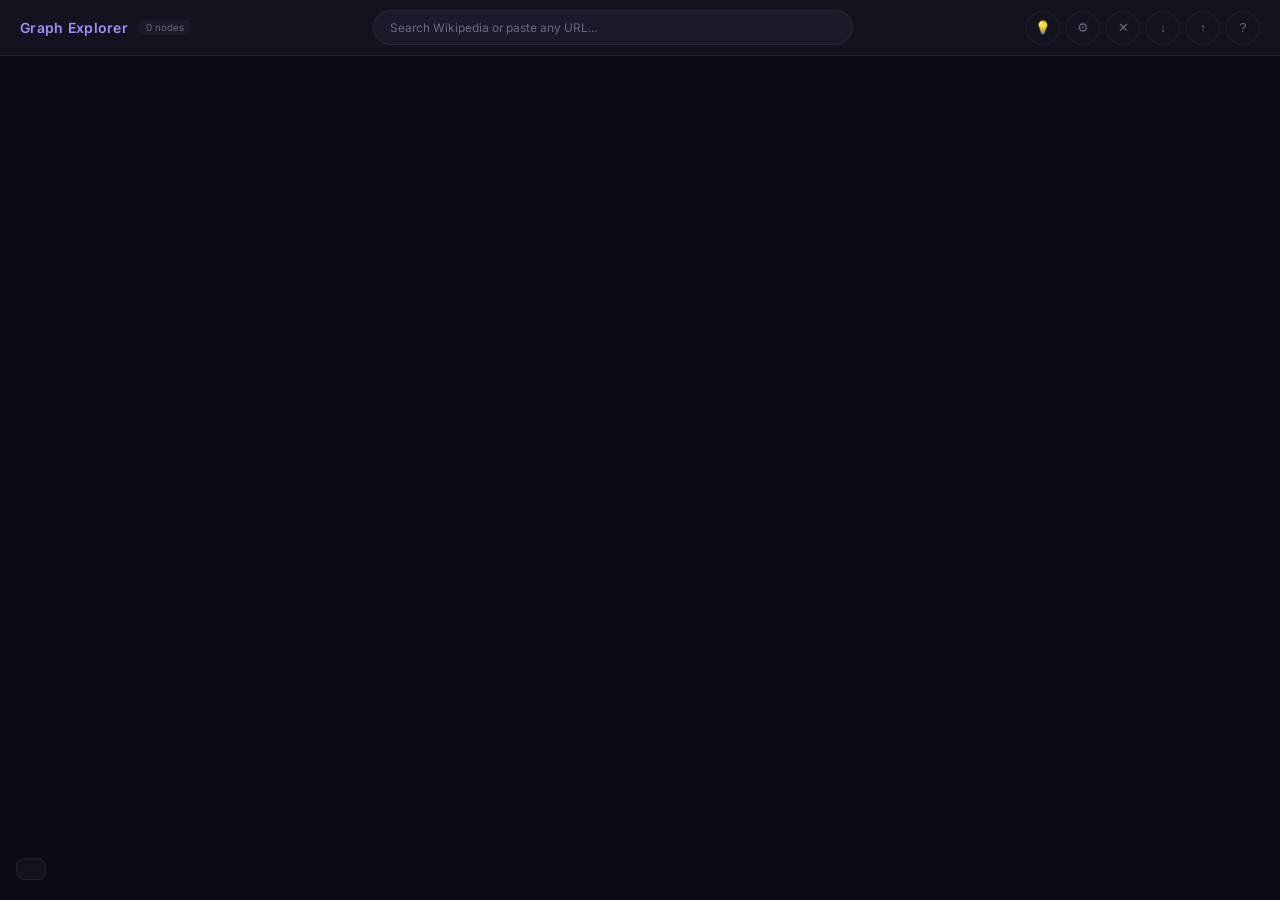
<file: index.html>
<!DOCTYPE html>
<html lang="en">
<head>
  <meta charset="UTF-8">
  <meta name="viewport" content="width=device-width, initial-scale=1.0">
  <title>Universal Graph Explorer</title>
  <link href="https://fonts.googleapis.com/css2?family=Inter:wght@300;400;500;600&display=swap" rel="stylesheet">
  <script src="https://d3js.org/d3.v7.min.js"></script>
  <link rel="stylesheet" href="css/app.css">
</head>
<body>
  <div id="app">
    <!-- Top bar -->
    <header id="topbar">
      <div class="topbar-left">
        <h1 class="logo">Graph Explorer</h1>
        <span id="node-count" class="badge">0 nodes</span>
      </div>
      <div class="topbar-center">
        <div class="search-wrap">
          <input type="text" id="search" placeholder="Search Wikipedia or paste any URL..." autocomplete="off" aria-label="Search">
          <div id="search-dropdown" class="dropdown hidden"></div>
        </div>
      </div>
      <div class="topbar-right">
        <button id="btn-suggestions" class="btn-icon" title="Suggestions">💡<span id="suggestions-badge" class="suggestions-badge hidden">0</span></button>
        <button id="btn-sources" class="btn-icon" title="Data Sources">⚙</button>
        <button id="btn-clear" class="btn-icon" title="Clear Graph">✕</button>
        <button id="btn-export" class="btn-icon" title="Export JSON">↓</button>
        <button id="btn-import" class="btn-icon" title="Import JSON">↑</button>
        <input type="file" id="import-file" accept=".json" style="display:none">
        <button id="btn-help" class="btn-icon" title="How to Host">?</button>
      </div>
    </header>

    <!-- Loading overlay -->
    <div id="loader" class="loader hidden">
      <div class="wave-wrap">
        <div class="wave-bar"></div>
        <div class="wave-bar"></div>
        <div class="wave-bar"></div>
        <div class="wave-bar"></div>
        <div class="wave-bar"></div>
        <div class="wave-bar"></div>
        <div class="wave-bar"></div>
      </div>
      <div class="loader-text" id="loader-text">Loading...</div>
    </div>

    <!-- Status bar -->
    <div id="status" class="status hidden"></div>

    <!-- Main graph -->
    <svg id="graph"></svg>

    <!-- Info panel -->
    <div id="info-panel" class="panel">
      <button class="panel-close" id="panel-close">&times;</button>
      <div id="panel-content"></div>
    </div>

    <!-- Suggestions panel -->
    <div id="suggestions-panel" class="panel">
      <button class="panel-close" id="suggestions-close">&times;</button>
      <h2 style="font-size:1rem;font-weight:500;color:var(--gold);margin-bottom:12px;">Suggestions</h2>
      <div id="suggestions-content"></div>
    </div>

    <!-- Sources modal -->
    <div id="sources-modal" class="modal hidden">
      <div class="modal-content">
        <div class="modal-header">
          <h2>Data Sources</h2>
          <button class="modal-close" id="sources-close">&times;</button>
        </div>
        <div class="modal-body">
          <p class="modal-desc">Add custom JSON endpoints or URLs that return entity data. The graph will fetch and merge results from all enabled sources.</p>
          <div id="sources-list"></div>
          <div class="source-add">
            <input type="text" id="source-name" placeholder="Source name" class="source-input">
            <input type="text" id="source-url" placeholder="https://api.example.com/search?q={query}" class="source-input source-url">
            <button id="btn-add-source" class="btn-primary">Add Source</button>
          </div>
          <div class="source-help">
            <p>URL must contain <code>{query}</code> as placeholder. Response should be JSON with an array of objects containing at minimum: <code>label</code>, <code>description</code>.</p>
            <p>Built-in: <strong>Wikidata</strong> (always enabled)</p>
          </div>
        </div>
      </div>
    </div>

    <!-- Legend -->
    <div id="legend"></div>

    <!-- Deploy / Help modal -->
    <div id="help-modal" class="modal hidden">
      <div class="modal-content">
        <div class="modal-header">
          <h2>Host Your Own Graph</h2>
          <button class="modal-close" id="help-close">&times;</button>
        </div>
        <div class="modal-body">
          <div class="help-steps">
            <div class="help-step">
              <span class="step-num">1</span>
              <div>
                <h3>Fork the repository</h3>
                <p>Go to <a href="https://github.com/jasonbrelsford/art-navigator" target="_blank" id="repo-link">the GitHub repo</a> and click <strong>Fork</strong> in the top right. This copies the entire app to your GitHub account.</p>
              </div>
            </div>
            <div class="help-step">
              <span class="step-num">2</span>
              <div>
                <h3>Enable GitHub Pages</h3>
                <p>In your forked repo, go to <strong>Settings → Pages</strong>. Under "Build and deployment", select <strong>GitHub Actions</strong> as the source. The included workflow will deploy automatically.</p>
              </div>
            </div>
            <div class="help-step">
              <span class="step-num">3</span>
              <div>
                <h3>Visit your site</h3>
                <p>After a minute or two, your graph will be live at:<br>
                <code>https://YOUR-USERNAME.github.io/art-navigator/</code></p>
              </div>
            </div>
            <div class="help-step">
              <span class="step-num">4</span>
              <div>
                <h3>Start exploring</h3>
                <p>Search for anything — artists, musicians, politicians, companies, places. Your graph data saves to your browser's localStorage automatically. Use Export/Import to back up or share your graph.</p>
              </div>
            </div>
          </div>
          <div class="help-note">
            <h3>How data works</h3>
            <p>Your graph lives in your browser (localStorage). It's private to you and persists across sessions. The app itself is static HTML/JS — no server, no database, no accounts. You own everything.</p>
            <p>To share a specific graph with someone, click <strong>↓ Export</strong> to download a JSON file, then they can <strong>↑ Import</strong> it into their own instance.</p>
          </div>
        </div>
      </div>
    </div>
  </div>

  <script src="js/store.js"></script>
  <script src="js/sources.js"></script>
  <script src="js/wiki.js"></script>
  <script src="js/webfetch.js"></script>
  <script src="js/graph-engine.js"></script>
  <script src="js/discovery.js"></script>
  <script src="js/app.js"></script>
</body>
</html>
</file>
<file: css/app.css>
*, *::before, *::after { margin:0; padding:0; box-sizing:border-box; }

:root {
  --bg: #0b0b14;
  --surface: #13131f;
  --surface2: #1a1a2a;
  --border: rgba(255,255,255,0.06);
  --text: #e4e2ec;
  --dim: #6b6880;
  --accent: #7c6fca;
  --accent2: #a78bfa;
  --gold: #d4a843;
  --danger: #e74c3c;
  --radius: 8px;
}

html, body { height:100%; overflow:hidden; font-family:'Inter',sans-serif; background:var(--bg); color:var(--text); font-size:14px; }
#app { width:100%; height:100%; display:flex; flex-direction:column; }

/* ── Topbar ── */
#topbar {
  display:flex; align-items:center; gap:16px; padding:10px 20px;
  background:var(--surface); border-bottom:1px solid var(--border); z-index:20;
  flex-shrink:0;
}
.topbar-left { display:flex; align-items:center; gap:10px; min-width:180px; }
.topbar-center { flex:1; display:flex; justify-content:center; }
.topbar-right { display:flex; gap:6px; min-width:180px; justify-content:flex-end; }

.logo { font-size:1rem; font-weight:600; color:var(--accent2); letter-spacing:0.02em; }
.badge { font-size:0.7rem; color:var(--dim); background:var(--surface2); padding:2px 8px; border-radius:10px; }

.search-wrap { position:relative; width:100%; max-width:480px; }
.search-wrap input {
  width:100%; background:var(--surface2); border:1px solid var(--border); color:var(--text);
  padding:9px 16px; border-radius:20px; font-family:inherit; font-size:0.85rem; outline:none;
  transition:border-color 0.2s;
}
.search-wrap input:focus { border-color:var(--accent); }
.search-wrap input::placeholder { color:var(--dim); }

.dropdown {
  position:absolute; top:100%; left:0; right:0; background:var(--surface);
  border:1px solid var(--border); border-radius:var(--radius); margin-top:4px;
  max-height:300px; overflow-y:auto; z-index:30;
}
.dropdown.hidden { display:none; }
.dropdown-header { padding:8px 14px; font-size:0.65rem; color:var(--accent); letter-spacing:0.08em; text-transform:uppercase; border-bottom:1px solid var(--border); }
.dropdown-item {
  padding:10px 14px; cursor:pointer; transition:background 0.15s; border-bottom:1px solid var(--border);
}
.dropdown-item:last-child { border-bottom:none; }
.dropdown-item:hover { background:var(--surface2); }
.dropdown-item .di-label { font-size:0.85rem; color:var(--text); }
.dropdown-item .di-desc { font-size:0.7rem; color:var(--dim); margin-top:2px; }
.dropdown-item .di-source { font-size:0.6rem; color:var(--accent); margin-top:2px; }

.btn-icon {
  background:none; border:1px solid var(--border); color:var(--dim); width:34px; height:34px;
  border-radius:50%; cursor:pointer; font-size:0.9rem; transition:all 0.2s; display:flex;
  align-items:center; justify-content:center;
}
.btn-icon:hover { border-color:var(--accent); color:var(--accent); }

/* ── Status ── */
.status {
  position:fixed; bottom:20px; left:50%; transform:translateX(-50%); z-index:30;
  background:var(--surface); border:1px solid var(--border); padding:8px 20px;
  border-radius:20px; font-size:0.8rem; color:var(--accent2);
  transition:opacity 0.3s;
}
.status.hidden { opacity:0; pointer-events:none; }

/* ── Graph ── */
#graph { flex:1; width:100%; display:block; }
.link { fill:none; stroke-opacity:0.2; }
.link:hover { stroke-opacity:0.6; }
.node { cursor:pointer; }
.node circle { stroke-width:1.5; transition:filter 0.2s; }
.node:hover circle { filter:brightness(1.3); }
.node text { font-size:9px; fill:var(--dim); pointer-events:none; font-family:'Inter',sans-serif; }

/* ── Panel ── */
.panel {
  position:fixed; top:0; right:-420px; width:400px; height:100%;
  background:var(--surface); border-left:1px solid var(--border);
  padding:20px; overflow-y:auto; z-index:25; transition:right 0.3s ease;
}
.panel.open { right:0; }
.panel-close {
  position:absolute; top:10px; right:14px; background:none; border:none;
  color:var(--dim); font-size:1.3rem; cursor:pointer;
}
.panel-close:hover { color:var(--accent); }
.panel h2 { font-size:1.2rem; font-weight:500; color:var(--gold); margin-bottom:4px; }
.panel .p-type { font-size:0.65rem; color:var(--accent); text-transform:uppercase; letter-spacing:0.08em; margin-bottom:10px; }
.panel .p-section { margin-top:14px; }
.panel .p-section h3 { font-size:0.8rem; font-weight:500; color:var(--accent); margin-bottom:4px; }
.panel .p-section p { font-size:0.8rem; color:var(--dim); line-height:1.5; }
.panel .p-section a { color:var(--accent2); text-decoration:none; }
.panel .p-section a:hover { text-decoration:underline; }
.panel .p-conn { margin-top:14px; }
.panel .p-conn-item {
  display:flex; align-items:center; gap:8px; padding:6px 0;
  border-bottom:1px solid var(--border); cursor:pointer; font-size:0.8rem; color:var(--dim);
  transition:color 0.2s;
}
.panel .p-conn-item:hover { color:var(--gold); }
.panel .p-conn-dot { width:8px; height:8px; border-radius:50%; flex-shrink:0; }
.panel .p-conn-rel { margin-left:auto; font-size:0.65rem; color:rgba(124,111,202,0.5); }

/* ── Legend ── */
#legend {
  position:fixed; bottom:20px; left:16px; background:var(--surface);
  border:1px solid var(--border); padding:10px 14px; border-radius:var(--radius);
  font-size:0.7rem; z-index:10; max-height:50vh; overflow-y:auto;
}
#legend h3 { font-size:0.65rem; color:var(--accent); letter-spacing:0.08em; text-transform:uppercase; margin-bottom:6px; }
.legend-item { display:flex; align-items:center; gap:6px; margin-bottom:3px; cursor:pointer; opacity:0.7; transition:opacity 0.2s; }
.legend-item:hover { opacity:1; }
.legend-item.active { opacity:1; }
.legend-dot { width:10px; height:10px; border-radius:50%; flex-shrink:0; }

/* ── Modal ── */
.modal { position:fixed; inset:0; background:rgba(0,0,0,0.6); z-index:40; display:flex; align-items:center; justify-content:center; }
.modal.hidden { display:none; }
.modal-content { background:var(--surface); border:1px solid var(--border); border-radius:var(--radius); width:560px; max-width:95vw; max-height:80vh; overflow-y:auto; }
.modal-header { display:flex; justify-content:space-between; align-items:center; padding:16px 20px; border-bottom:1px solid var(--border); }
.modal-header h2 { font-size:1rem; font-weight:500; color:var(--text); }
.modal-close { background:none; border:none; color:var(--dim); font-size:1.2rem; cursor:pointer; }
.modal-close:hover { color:var(--accent); }
.modal-body { padding:20px; }
.modal-desc { font-size:0.8rem; color:var(--dim); margin-bottom:16px; line-height:1.5; }

.source-item { display:flex; align-items:center; gap:10px; padding:10px 0; border-bottom:1px solid var(--border); }
.source-item .si-name { font-size:0.85rem; color:var(--text); flex:1; }
.source-item .si-url { font-size:0.7rem; color:var(--dim); flex:2; overflow:hidden; text-overflow:ellipsis; white-space:nowrap; }
.source-item button { background:none; border:none; color:var(--danger); cursor:pointer; font-size:0.8rem; }

.source-add { display:flex; gap:8px; margin-top:14px; flex-wrap:wrap; }
.source-input { background:var(--surface2); border:1px solid var(--border); color:var(--text); padding:8px 12px; border-radius:var(--radius); font-family:inherit; font-size:0.8rem; outline:none; }
.source-input:focus { border-color:var(--accent); }
.source-input.source-url { flex:1; min-width:200px; }
.btn-primary { background:var(--accent); color:#fff; border:none; padding:8px 16px; border-radius:var(--radius); cursor:pointer; font-family:inherit; font-size:0.8rem; transition:background 0.2s; }
.btn-primary:hover { background:var(--accent2); }
.source-help { margin-top:14px; font-size:0.75rem; color:var(--dim); line-height:1.6; }
.source-help code { background:var(--surface2); padding:1px 5px; border-radius:3px; font-size:0.7rem; }

/* ── Empty state ── */
.empty-state {
  position:absolute; top:50%; left:50%; transform:translate(-50%,-50%);
  text-align:center; pointer-events:none; z-index:5;
}
.empty-state h2 { font-size:1.4rem; font-weight:300; color:var(--dim); margin-bottom:8px; }
.empty-state p { font-size:0.85rem; color:rgba(107,104,128,0.6); max-width:360px; line-height:1.5; }

/* ── Help modal steps ── */
.help-steps { display:flex; flex-direction:column; gap:16px; margin-bottom:20px; }
.help-step {
  display:flex; gap:14px; align-items:flex-start;
  padding:12px; background:var(--surface2); border-radius:var(--radius);
}
.step-num {
  width:28px; height:28px; border-radius:50%; background:var(--accent);
  color:#fff; display:flex; align-items:center; justify-content:center;
  font-size:0.8rem; font-weight:600; flex-shrink:0;
}
.help-step h3 { font-size:0.85rem; font-weight:500; color:var(--text); margin-bottom:4px; }
.help-step p { font-size:0.8rem; color:var(--dim); line-height:1.5; }
.help-step a { color:var(--accent2); text-decoration:none; }
.help-step a:hover { text-decoration:underline; }
.help-step code { background:var(--bg); padding:2px 6px; border-radius:3px; font-size:0.75rem; color:var(--accent2); }
.help-note { padding:14px; background:var(--surface2); border-radius:var(--radius); }
.help-note h3 { font-size:0.8rem; font-weight:500; color:var(--accent); margin-bottom:6px; }
.help-note p { font-size:0.78rem; color:var(--dim); line-height:1.5; margin-bottom:6px; }
.help-note p:last-child { margin-bottom:0; }

/* ── Wave Loader ── */
.loader {
  position: fixed;
  inset: 0;
  z-index: 50;
  display: flex;
  flex-direction: column;
  align-items: center;
  justify-content: center;
  background: rgba(11, 11, 20, 0.75);
  backdrop-filter: blur(4px);
  transition: opacity 0.3s;
}
.loader.hidden { display: none; }

.wave-wrap {
  display: flex;
  align-items: center;
  gap: 5px;
  height: 48px;
}

.wave-bar {
  width: 5px;
  height: 12px;
  border-radius: 3px;
  background: var(--accent2);
  animation: waveUp 1s ease-in-out infinite;
}

.wave-bar:nth-child(1) { animation-delay: 0s; }
.wave-bar:nth-child(2) { animation-delay: 0.1s; }
.wave-bar:nth-child(3) { animation-delay: 0.2s; }
.wave-bar:nth-child(4) { animation-delay: 0.3s; }
.wave-bar:nth-child(5) { animation-delay: 0.4s; }
.wave-bar:nth-child(6) { animation-delay: 0.5s; }
.wave-bar:nth-child(7) { animation-delay: 0.6s; }

@keyframes waveUp {
  0%, 100% { height: 12px; opacity: 0.4; }
  50% { height: 40px; opacity: 1; }
}

.loader-text {
  margin-top: 16px;
  font-size: 0.85rem;
  color: var(--accent2);
  letter-spacing: 0.04em;
}

/* ── Suggestions Badge ── */
.suggestions-badge {
  position: absolute;
  top: -4px;
  right: -4px;
  background: var(--accent);
  color: #fff;
  font-size: 0.55rem;
  font-weight: 600;
  min-width: 16px;
  height: 16px;
  line-height: 16px;
  text-align: center;
  border-radius: 8px;
  padding: 0 4px;
  pointer-events: none;
}
.suggestions-badge.hidden { display: none; }

#btn-suggestions { position: relative; }

/* ── Suggestions Panel ── */
#suggestions-panel .suggestion-group { margin-bottom: 16px; }
#suggestions-panel .suggestion-group-header {
  font-size: 0.7rem;
  color: var(--accent);
  text-transform: uppercase;
  letter-spacing: 0.06em;
  margin-bottom: 6px;
  padding-bottom: 4px;
  border-bottom: 1px solid var(--border);
}
#suggestions-panel .suggestion-item {
  display: flex;
  align-items: center;
  gap: 8px;
  padding: 8px 0;
  border-bottom: 1px solid var(--border);
  cursor: pointer;
  font-size: 0.8rem;
  color: var(--dim);
  transition: color 0.2s;
}
#suggestions-panel .suggestion-item:hover { color: var(--gold); }
#suggestions-panel .suggestion-item .si-label { flex: 1; }
#suggestions-panel .suggestion-item .si-rel {
  font-size: 0.65rem;
  color: rgba(124,111,202,0.5);
  margin-right: 4px;
}
#suggestions-panel .suggestion-item .si-actions { display: flex; gap: 4px; flex-shrink: 0; }
#suggestions-panel .suggestion-item .si-actions button {
  background: none;
  border: 1px solid var(--border);
  color: var(--dim);
  font-size: 0.65rem;
  padding: 2px 8px;
  border-radius: 4px;
  cursor: pointer;
  transition: all 0.2s;
}
#suggestions-panel .suggestion-item .si-actions button:hover {
  border-color: var(--accent);
  color: var(--accent);
}
#suggestions-panel .suggestion-item .si-actions button.si-dismiss:hover {
  border-color: var(--danger);
  color: var(--danger);
}
.suggestion-empty {
  font-size: 0.8rem;
  color: var(--dim);
  text-align: center;
  padding: 24px 0;
}

/* ── Discovery Loading Indicator ── */
.discovery-loading {
  animation: discoveryPulse 1.2s linear infinite;
}
@keyframes discoveryPulse {
  0% { stroke-dashoffset: 0; }
  100% { stroke-dashoffset: 24; }
}

/* ── Ghost Node Hover (D3 inline handles base, CSS adds hover transition) ── */
.ghost-node circle { transition: opacity 0.2s; }
</file>
